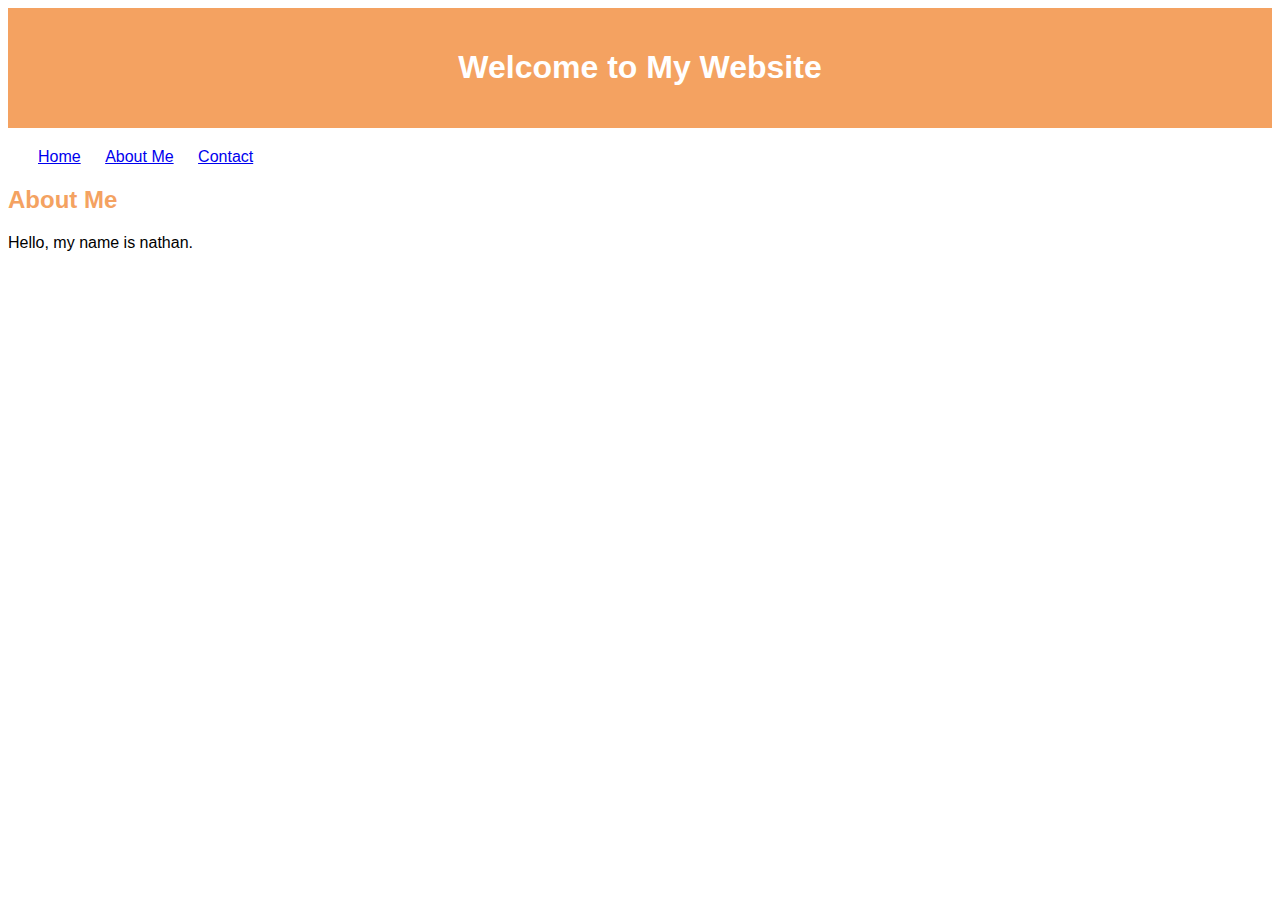
<file: index.html>
<!DOCTYPE html>
<html>
  <head>
    <title>My Website</title>
    <link rel="stylesheet" type="text/css" href="styles.css">
  </head>
  <body>
    <header>
      <h1>Welcome to My Website</h1>
    </header>
  
    <nav>
      <ul>
        <li><a href="#">Home</a></li>
        <li><a href="#">About Me</a></li>
        <li><a href="#">Contact</a></li>
      </ul>
    </nav>
  
    <main>
      <h2>About Me</h2>
      <p>Hello, my name is nathan.</p>
    </main>
  </body>
</html>
</file>
<file: styles.css>
body {
    font-family: Arial, sans-serif;
  }
  header {
    background-color: #f4a261;
    color: white;
    text-align: center;
    padding: 20px;
  }
  nav {
    margin: 20px;
  }
  nav ul {
    list-style: none;
    padding: 0;
  }
  nav ul li {
    display: inline;
    margin: 10px;
  }
  main h2 {
    color: #f4a261;
  }
</file>
